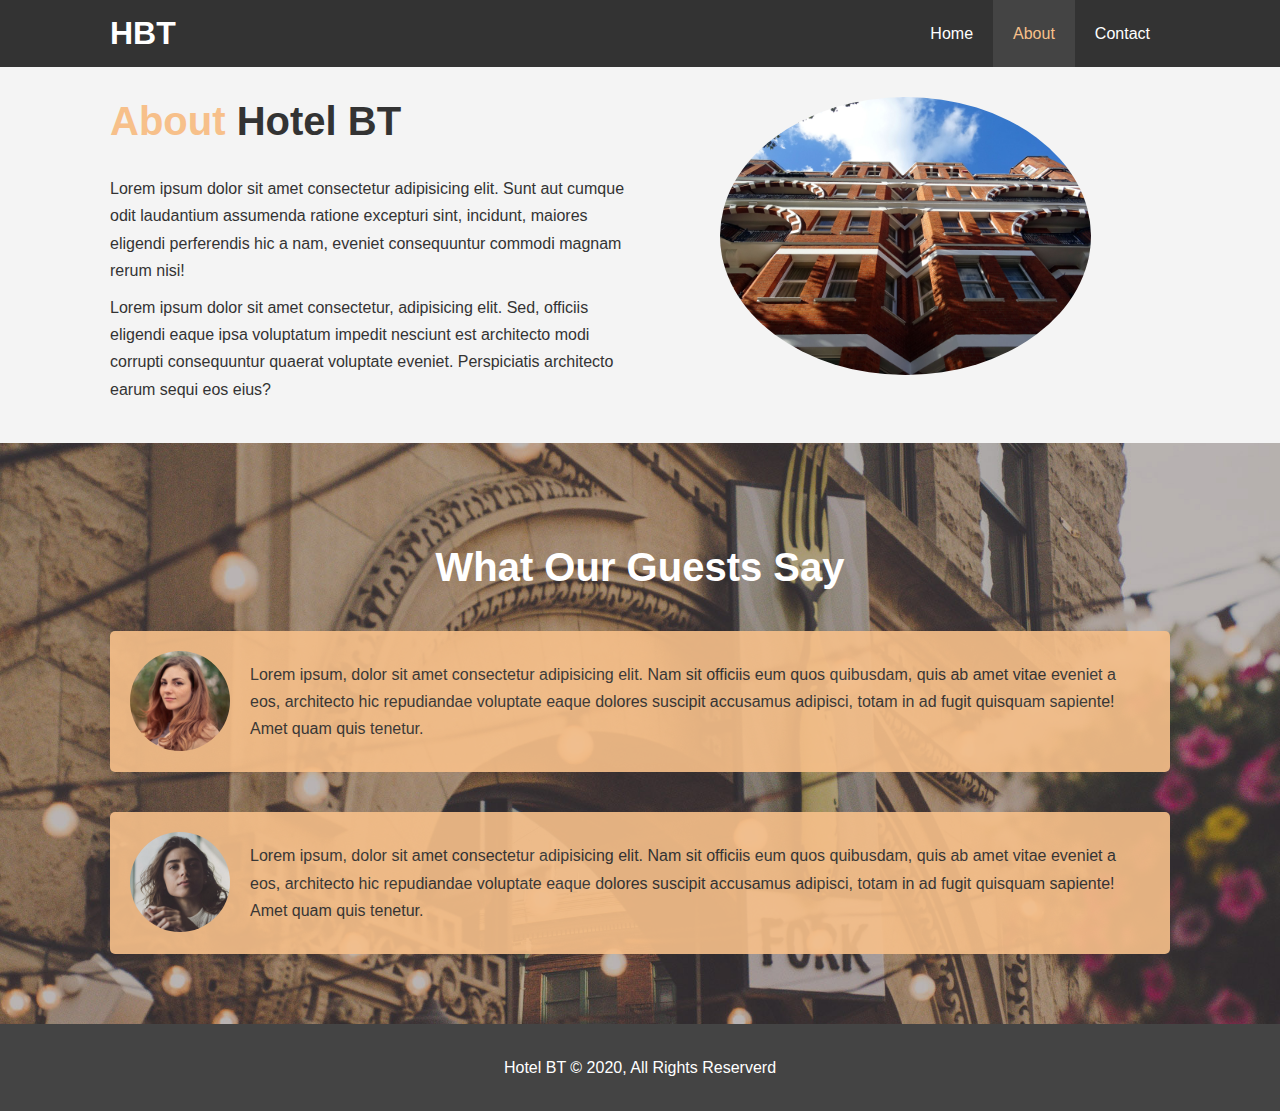
<file: about.html>
<!DOCTYPE html>
<html lang="en">
<head>
    <meta charset="UTF-8">
    <meta name="viewport" content="width=device-width, initial-scale=1.0">
    <meta name="description" content="Welcome to the most extraordinary hotel in Boston Massachussetts">
    <meta name="keywords" content="hotel, boston hotel, new england hotel">
    <link rel="stylesheet" href="css/style.css">
    <link rel="stylesheet" media="screen and (max-width: 768px)" href="css/mobile.css">
    <title>Hotel BT | About</title>
</head>
<body>
    <header>
        <nav id="navbar">
            <div class="container">
                <h1 class="logo"><a href="index.html">HBT</a></h1>
                <ul>
                    <li><a href="index.html">Home</a></li>
                    <li><a class="current" href="about.html">About</a></li>
                    <li><a href="contact.html">Contact</a></li>
                </ul>
            </div>
        </nav>
    </header>

    <section id="about-info" class="bg-light py-3">
        <div class="container">
            <div class="info-left">
                <h1 class="l-heading"><span class="text-primary">About</span> Hotel BT</h1>
                <p>Lorem ipsum dolor sit amet consectetur adipisicing elit. Sunt aut cumque odit laudantium assumenda ratione excepturi sint, incidunt, maiores eligendi perferendis hic a nam, eveniet consequuntur commodi magnam rerum nisi!</p>
                <p>Lorem ipsum dolor sit amet consectetur, adipisicing elit. Sed, officiis eligendi eaque ipsa voluptatum impedit nesciunt est architecto modi corrupti consequuntur quaerat voluptate eveniet. Perspiciatis architecto earum sequi eos eius?</p>
            </div>
            <div class="info-right">
                <img src="./img/photo-2.jpg" alt="hotel">
            </div>
        </div>
    </section>

    <div class="clr"></div>

    <section id="testimonials" class="py-3">
        <div class="container">
            <h2 class="l-heading">What Our Guests Say</h2>
            <div class="testimonial bg-primary">
                <img src="./img/person-1.jpg" alt="Samantha">
                <p>Lorem ipsum, dolor sit amet consectetur adipisicing elit. Nam sit officiis eum quos quibusdam, quis ab amet vitae eveniet a eos, architecto hic repudiandae voluptate eaque dolores suscipit accusamus adipisci, totam in ad fugit quisquam sapiente! Amet quam quis tenetur.</p>
            </div>
            <div class="testimonial bg-primary">
                <img src="./img/person-2.jpg" alt="Jessica">
                <p>Lorem ipsum, dolor sit amet consectetur adipisicing elit. Nam sit officiis eum quos quibusdam, quis ab amet vitae eveniet a eos, architecto hic repudiandae voluptate eaque dolores suscipit accusamus adipisci, totam in ad fugit quisquam sapiente! Amet quam quis tenetur.</p>
            </div>
        </div>
    </section>
    
    <footer id="main-footer">
        <p>Hotel BT &copy; 2020, All Rights Reserverd</p>
    </footer>
</body>
</html>
</file>
<file: css/mobile.css>
#navbar .logo {
    float:none;
    text-align: center;
}

#navbar ul, #navbar ul li {
    float:none;
}

#navbar ul li a {
    padding: 5px;
    border-bottom: #444 dotted 1px;
}

/* Showcase */
#showcase {
    height: 100%;

}
#showcase .showcase-content {
    padding-top: 70px;
    padding-bottom: 30px;
}

/* HOme Info */
#home-info .info-img {
    display: none;
}

#home-info .info-content {
    float: none;
    width: 100%;
}
/* Boxes */
.box {
    float: none;
    width: 100%;
}

/* About */
#about-info .info-right, #about-info .info-left {
    float: none;
    width: 100%;
}

#about-info .info-right {
    margin-top: 30px;
}

.l-heading {
    text-align: center;
}

/* Contact */
#contact-info .box {
    border-bottom: #444 dotted 1px
}
</file>
<file: css/style.css>
/* Reset */
* {
    margin: 0;
    padding: 0;
    box-sizing: border-box;
}

/* Main Styling */
html,body {
    font-family: 'Segoe UI', Tahoma, Geneva, Verdana, sans-serif;
    line-height: 1.7em;
}

a {
    color: #333333;
    text-decoration: none;
}

h1, h2, h3 {
    padding-bottom: 20px;
}

p {
    margin: 10px 0;
}

/* Utility Classes */
.container {
    margin: auto;
    max-width: 1100px;
    overflow: auto;
    padding: 0 20px;
}

.text-primary {
    color: #f7c08a;
}

.lead {
    font-size: 20px;
}

.btn {
    display: inline-block;
    font-size: 18px;
    color: #fff;
    background: #333;
    padding: 13px 20px;
    border: none;
    cursor: pointer;
}

.btn-light {
    background: #f4f4f4;
    color: #333;
}

.btn:hover {
    background: #f7c08a;
    color: #333;
}

.bg-dark {
    background: #333;
    color: #fff;
}

.bg-light {
    background: #f4f4f4;
    color: #333;
}

.bg-primary {
    background: #f7c08a;
    color: #333;
}

.clr {
    clear: both;
}

.l-heading {
    font-size: 40px;
    line-height: 1.2;
}

/* Padding */

.py-1 { padding: 10px 0; }
.py-2 { padding: 20px 0; }
.py-3 { padding: 30px 0; }

/* Navbar */
#navbar {
    background: #333;
    color: #ffffff;
    overflow: auto;
}

#navbar a {
    color: #fff;
}

#navbar .logo {
    float: left;
    padding-top: 20px;
}

#navbar ul {
    list-style: none;
    float:right;
}

#navbar ul li {
    float: left;
}

#navbar ul li a {
    display: block;
    padding: 20px;
    text-align: center;
}

#navbar ul li a:hover,
#navbar ul li a.current {
    background: #444444;
    color: #f7c08a;
}

/* Showcase */
#showcase {
    background: url('../img/showcase.jpg') no-repeat center center/cover;
    height: 600px;
}

#showcase .showcase-content {
    color: #fff;
    text-align: center;
    padding-top: 170px;
}

#showcase .showcase-content h1 {
    font-size: 60px;
    line-height: 1.2em;
}

#showcase .showcase-content p {
    padding-bottom: 20px;
    line-height: 1.7em;
}

/* Home Info */
#home-info {
    height: 450px;
}

#home-info .info-img {
    float: left;
    width: 50%;
    background: url('../img/photo-1.jpg') no-repeat;
    min-height: 100%;
}

#home-info .info-content {
    float: right;
    width: 50%;
    height: 100%;
    text-align: center;
    padding: 50px 30px;
    overflow: hidden;
}

#home-info .info-content p {
    padding-bottom: 30px;
}

/* Features */
.box {
    float: left;
    width: 33.3%;
    padding: 50px;
    text-align: center;
}

.box i {
    margin-bottom: 10px;
}

/* About Info */
#about-info .info-right {
    float: right;
    width: 50%;
    min-height: 100%;
}
#about-info .info-right img {
    display: block;
    width: 70%;
    margin: auto;
    border-radius: 50%;
}

#about-info .info-left {
    float: left;
    width: 50%;
    min-height: 100%;
}

/* Testimonials */
#testimonials {
    height: 100%;
    background: url('../img/test-bg.jpg') no-repeat center center/cover;
    padding-top: 100px;
}

#testimonials h2 {
    color: #fff;
    text-align: center;
    padding-bottom: 40px;
}

#testimonials .testimonial {
    padding: 20px;
    margin-bottom: 40px;
    border-radius: 5px;
    opacity: 0.9;
}

#testimonials .testimonial img {
    width: 100px;
    float: left;
    margin-right: 20px;
    border-radius: 50%;
}

/* Contact Form */
#contact-form .form-group {
    margin-bottom: 20px;
}

#contact-form label {
    display: block;
    margin-bottom: 5px;
}

#contact-form input,
#contact-form textarea {
    width: 100%;
    padding: 10px;
    border: 1px #ddd solid;
}

#contact-form textarea {
    height: 200px;
}

#contact-form input:focus,
#contact-form textarea:focus {
    outline: none;
    border-color: #f7c08a;
}

/* Footer */
#main-footer {
    text-align: center;
    background: #444;
    color: #fff;
    padding: 20px;
}
</file>
